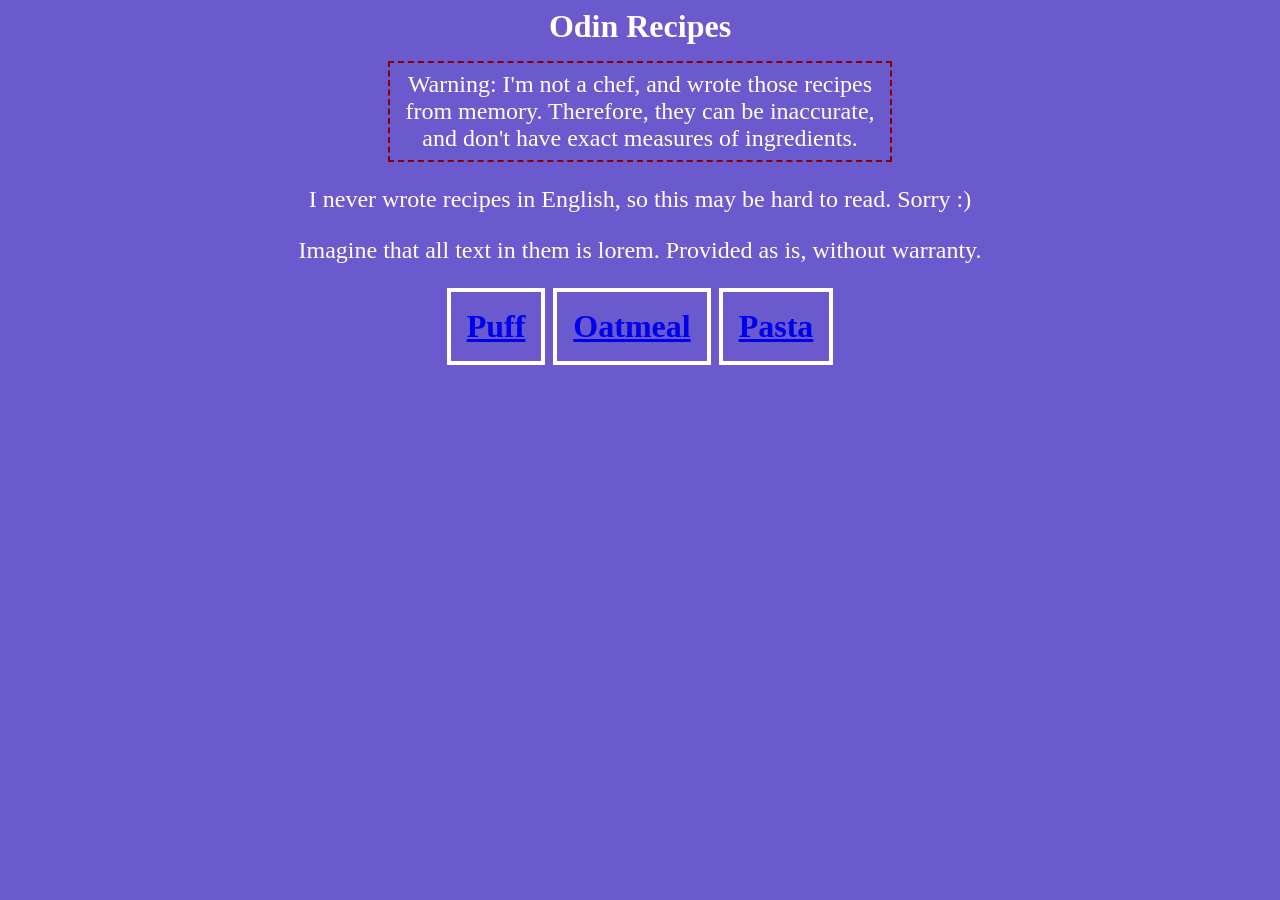
<file: index.html>
<!DOCTYPE html>
<html lang="en">
<head>
  <meta charset="UTF-8">
  <meta name="viewport" content="width=device-width, initial-scale=1.0">
  <title>Odin Recipes</title>
  <link rel="stylesheet" href="css/index.css">
</head>
<body>
  <h1>Odin Recipes</h1>
  <p id="warning">Warning: I'm not a chef, and wrote those recipes from memory. Therefore, they can be inaccurate, and don't have exact measures of ingredients.</p>
  <p>I never wrote recipes in English, so this may be hard to read. Sorry :)</p>
  <p>Imagine that all text in them is lorem. Provided as is, without warranty.</p>
  <ul>
    <li><a href="recipes/meat-puff-pie.html">Puff</a></li>
    <li><a href="recipes/oatmeal.html">Oatmeal</a></li>
    <li><a href="recipes/pasta.html">Pasta</a></li>
  </ul>
</body>
</html>
</file>
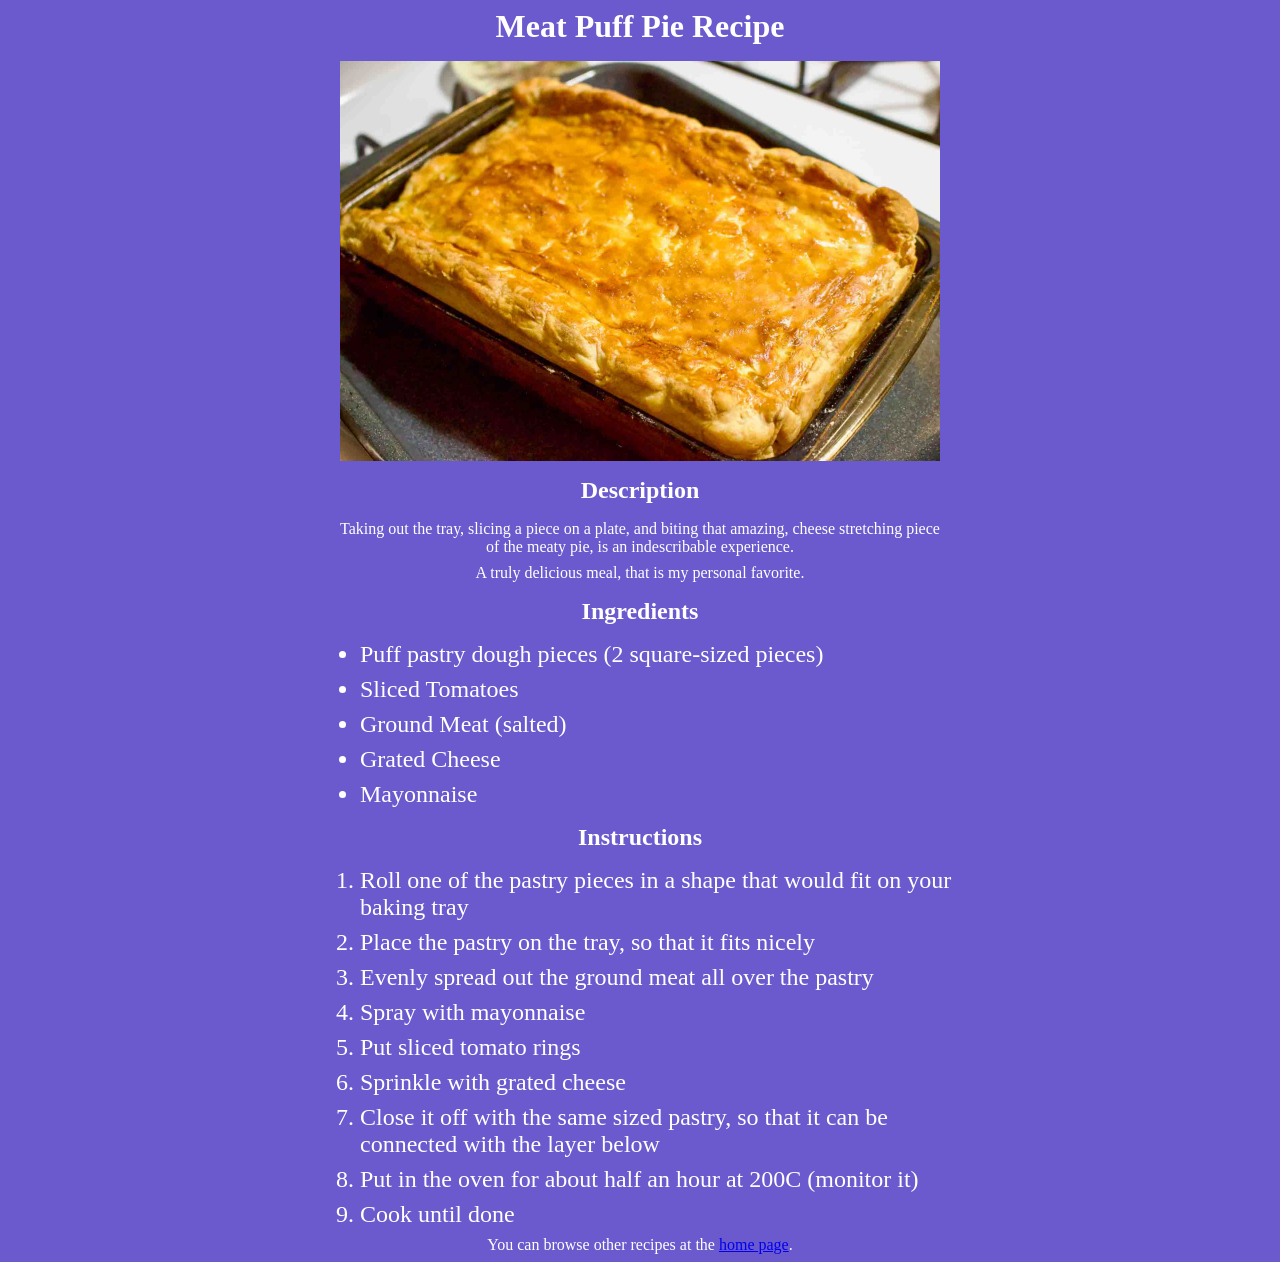
<file: recipes/meat-puff-pie.html>
<!DOCTYPE html>
<html lang="en">
<head>
  <meta charset="UTF-8">
  <meta name="viewport" content="width=device-width, initial-scale=1.0">
  <title>Meat Puff Pie Recipe</title>
  <link rel="stylesheet" href="../css/recipe.css">
</head>
<body>
  <h1>Meat Puff Pie Recipe</h1>
  <img src="../images/puff-pastry-pie.jpg" alt="Meat Puff Pie in a baking tray" width="600">
  <h2>Description</h2>
  <p>Taking out the tray, slicing a piece on a plate, and biting that amazing, cheese stretching piece of the meaty pie, is an indescribable experience.</p>
  <p>A truly delicious meal, that is my personal favorite.</p>
  <h2>Ingredients</h2>
  <ul>
    <li>Puff pastry dough pieces (2 square-sized pieces)</li>
    <li>Sliced Tomatoes</li>
    <li>Ground Meat (salted)</li>
    <li>Grated Cheese</li>
    <li>Mayonnaise</li>
  </ul>
  <h2>Instructions</h2>
  <ol>
    <li>Roll one of the pastry pieces in a shape that would fit on your baking tray</li>
    <li>Place the pastry on the tray, so that it fits nicely</li>
    <li>Evenly spread out the ground meat all over the pastry</li>
    <li>Spray with mayonnaise</li>
    <li>Put sliced tomato rings</li>
    <li>Sprinkle with grated cheese</li>
    <li>Close it off with the same sized pastry, so that it can be connected with the layer below</li>
    <li>Put in the oven for about half an hour at 200C (monitor it)</li>
    <li>Cook until done</li>
  </ol>
  <p>You can browse other recipes at the <a href="../index.html">home page</a>.</p>
</body>
</html>
</file>
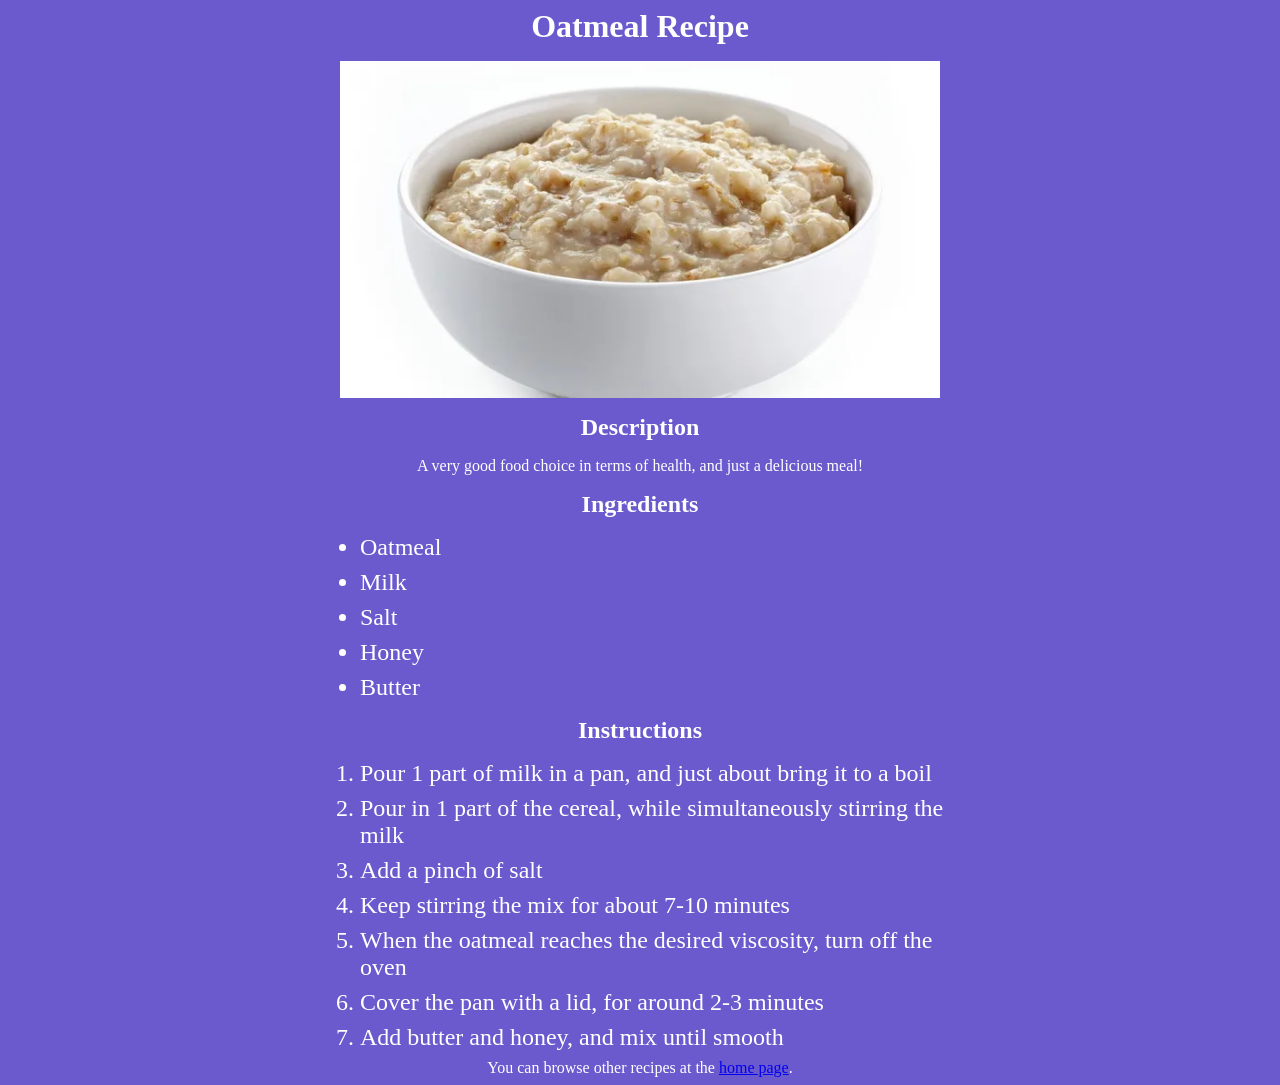
<file: recipes/oatmeal.html>
<!DOCTYPE html>
<html lang="en">
<head>
  <meta charset="UTF-8">
  <meta name="viewport" content="width=device-width, initial-scale=1.0">
  <title>Oatmeal Recipe</title>
  <link rel="stylesheet" href="../css/recipe.css">
</head>
<body>
  <h1>Oatmeal Recipe</h1>
  <img src="../images/oatmeal.jpg" alt="Oatmeal in a bowl" width="600">
  <h2>Description</h2>
  <p>A very good food choice in terms of health, and just a delicious meal!</p>
  <h2>Ingredients</h2>
  <ul>
    <li>Oatmeal</li>
    <li>Milk</li>
    <li>Salt</li>
    <li>Honey</li>
    <li>Butter</li>
  </ul>
  <h2>Instructions</h2>
  <ol>
    <li>Pour 1 part of milk in a pan, and just about bring it to a boil</li>
    <li>Pour in 1 part of the cereal, while simultaneously stirring the milk</li>
    <li>Add a pinch of salt</li>
    <li>Keep stirring the mix for about 7-10 minutes</li>
    <li>When the oatmeal reaches the desired viscosity, turn off the oven</li>
    <li>Cover the pan with a lid, for around 2-3 minutes</li>
    <li>Add butter and honey, and mix until smooth</li>
  </ol>
  <p>You can browse other recipes at the <a href="../index.html">home page</a>.</p>
</body>
</html>
</file>
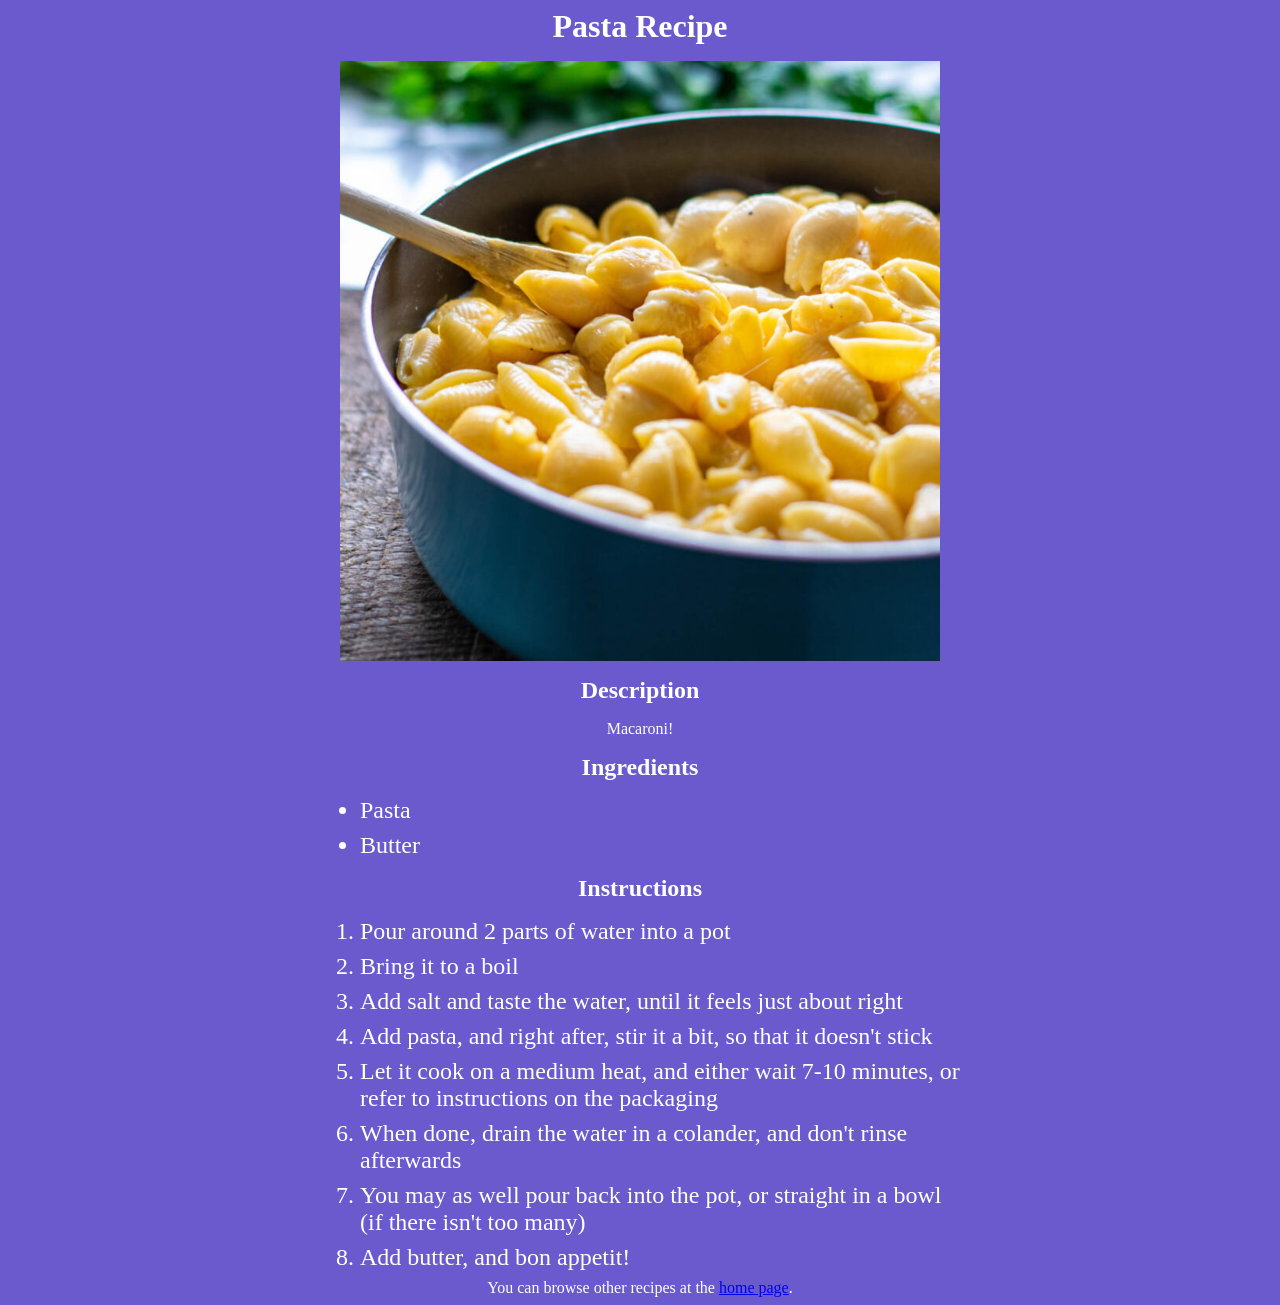
<file: recipes/pasta.html>
<!DOCTYPE html>
<html lang="en">
<head>
  <meta charset="UTF-8">
  <meta name="viewport" content="width=device-width, initial-scale=1.0">
  <title>Pasta Recipe</title>
  <link rel="stylesheet" href="../css/recipe.css">
</head>
<body>
  <h1>Pasta Recipe</h1>
  <img src="../images/pasta.jpg" alt="Pasta in a bowl with a wooden spoon" width="600">
  <h2>Description</h2>
  <p>Macaroni!</p>
  <h2>Ingredients</h2>
  <ul>
    <li>Pasta</li>
    <li>Butter</li>
  </ul>
  <h2>Instructions</h2>
  <ol>
    <li>Pour around 2 parts of water into a pot</li>
    <li>Bring it to a boil</li>
    <li>Add salt and taste the water, until it feels just about right</li>
    <li>Add pasta, and right after, stir it a bit, so that it doesn't stick</li>
    <li>Let it cook on a medium heat, and either wait 7-10 minutes, or refer to instructions on the packaging</li>
    <li>When done, drain the water in a colander, and don't rinse afterwards</li>
    <li>You may as well pour back into the pot, or straight in a bowl (if there isn't too many)</li>
    <li>Add butter, and bon appetit!</li>
  </ol>
  <p>You can browse other recipes at the <a href="../index.html">home page</a>.</p>
</body>
</html>
</file>
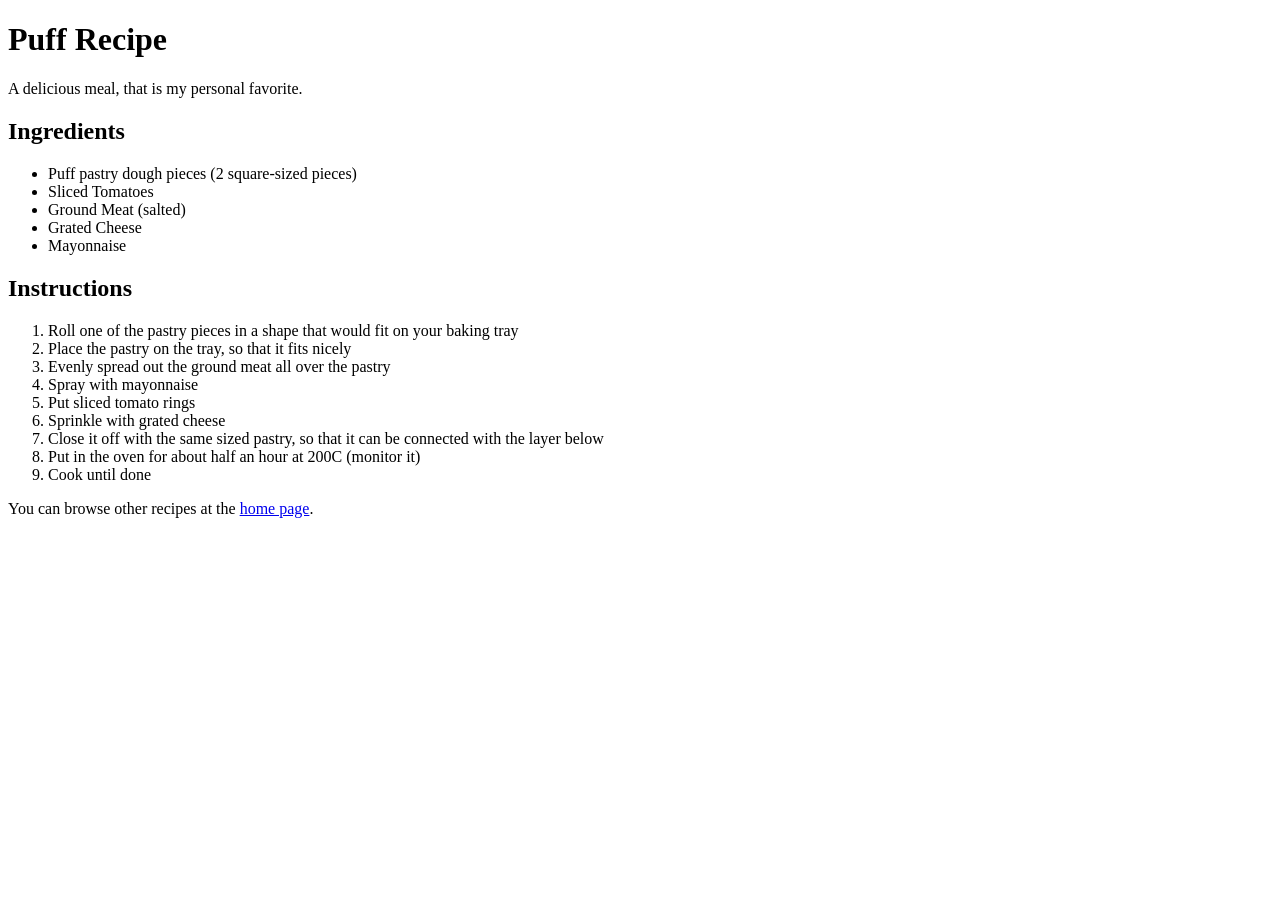
<file: recipes/puff.html>
<!DOCTYPE html>
<html lang="en">
<head>
  <meta charset="UTF-8">
  <meta name="viewport" content="width=device-width, initial-scale=1.0">
  <title>Puff Recipe</title>
</head>
<body>
  <h1>Puff Recipe</h1>
  <p>A delicious meal, that is my personal favorite.</p>
  <h2>Ingredients</h2>
  <ul>
    <li>Puff pastry dough pieces (2 square-sized pieces)</li>
    <li>Sliced Tomatoes</li>
    <li>Ground Meat (salted)</li>
    <li>Grated Cheese</li>
    <li>Mayonnaise</li>
  </ul>
  <h2>Instructions</h2>
  <ol>
    <li>Roll one of the pastry pieces in a shape that would fit on your baking tray</li>
    <li>Place the pastry on the tray, so that it fits nicely</li>
    <li>Evenly spread out the ground meat all over the pastry</li>
    <li>Spray with mayonnaise</li>
    <li>Put sliced tomato rings</li>
    <li>Sprinkle with grated cheese</li>
    <li>Close it off with the same sized pastry, so that it can be connected with the layer below</li>
    <li>Put in the oven for about half an hour at 200C (monitor it)</li>
    <li>Cook until done</li>
  </ol>
  <p>You can browse other recipes at the <a href="../index.html">home page</a>.</p>
</body>
</html>
</file>
<file: css/index.css>
body {
  background-color: slateblue;
  color: white;
}

#warning {
  border: 2px dashed darkred;
  width: 500px;
  margin: 16px auto;
  padding: 8px 0;
}

h1 {
  margin: 0 auto;
  width: 600px;
  text-align: center;
}

p {
  font-size: 24px;
  text-align: center;
}

ul {
  font-size: 32px;
  padding: 0;
  margin: 16px auto 0;
  width: 600px;
  text-align: center;
}

li, a {
  display: inline-block;
}

a {
  border: 4px solid white;
  padding: 16px;
  font-weight: bold;
}
</file>
<file: css/recipe.css>
body {
  background-color: slateblue;
  color: white;
}

h1, img {
  width: 600px;
  margin: 0 auto 16px;
}

h1 {
  text-align: center;
}

img {
  display: block;
}

h2 {
  width: 600px;
  margin: 16px auto;
  text-align: center;
}

ol, ul, p {
  width: 600px;
  margin: 0 auto;
}

p {
  text-align: center;
  margin-bottom: 8px;
}

ol li,
ul li {
  font-size: 24px;
  margin-bottom: 8px;
}
</file>
